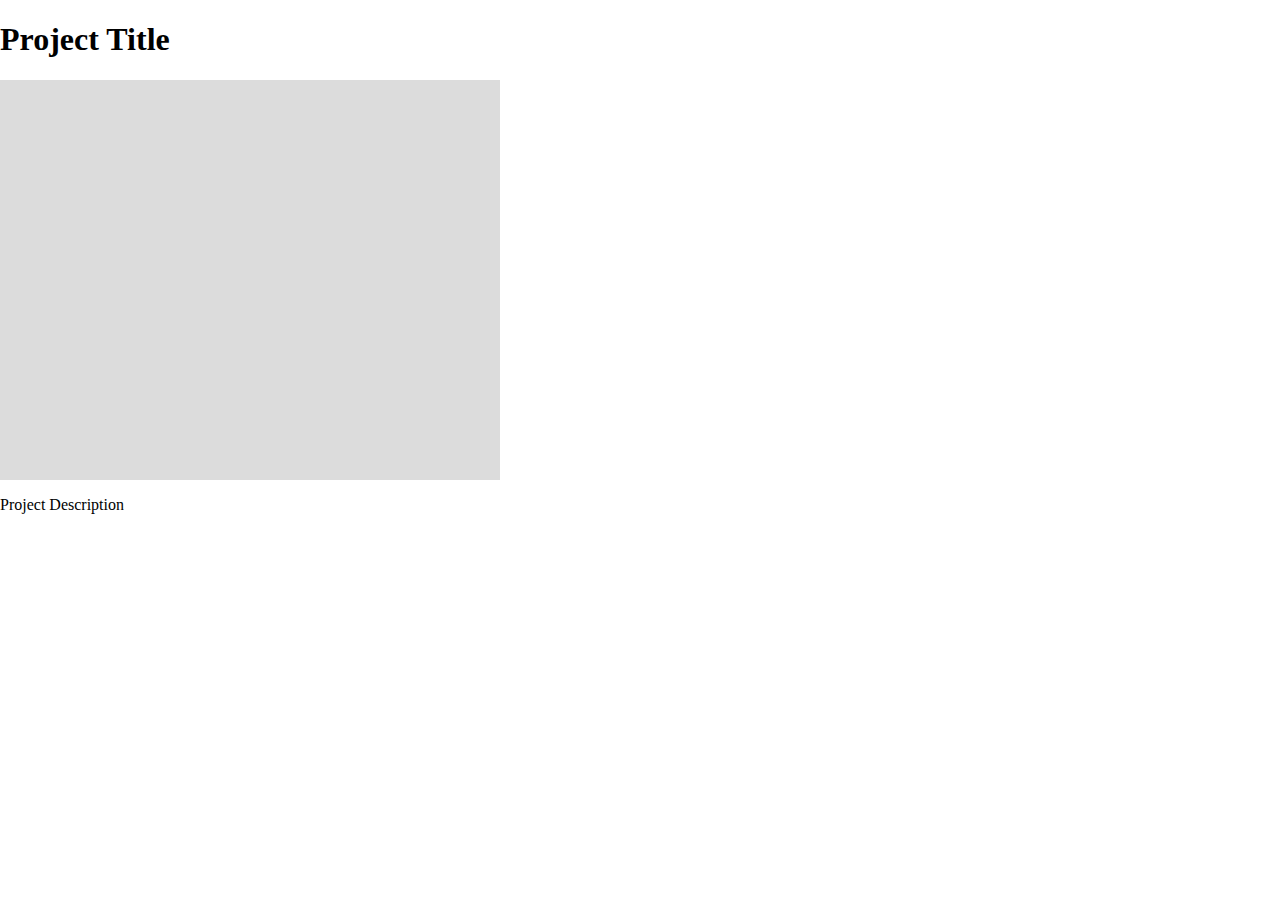
<file: _blank-template/index.html>
<!DOCTYPE html>
<html lang="en">

<head>
  <meta charset="utf-8" />
  <meta name="viewport" content="width=device-width, initial-scale=1.0">

  <title>CCLab Project</title>

  <link rel="stylesheet" type="text/css" href="style.css">

  <script src="libraries/p5.min.js"></script>
  <!-- Uncomment the line below if you use audio. -->
  <!-- <script src="libraries/p5.sound.min.js"></script> -->
</head>

<body>

  <h1>Project Title</h1>

  <!-- the following div will contain the p5 canvas. -->
  <div id="canvasContainer"></div>

  <p>Project Description</p>

  <!-- the script tag below should always be at the bottom, right before the closing body tag -->
  <script src="sketch.js"></script>
</body>

</html>
</file>
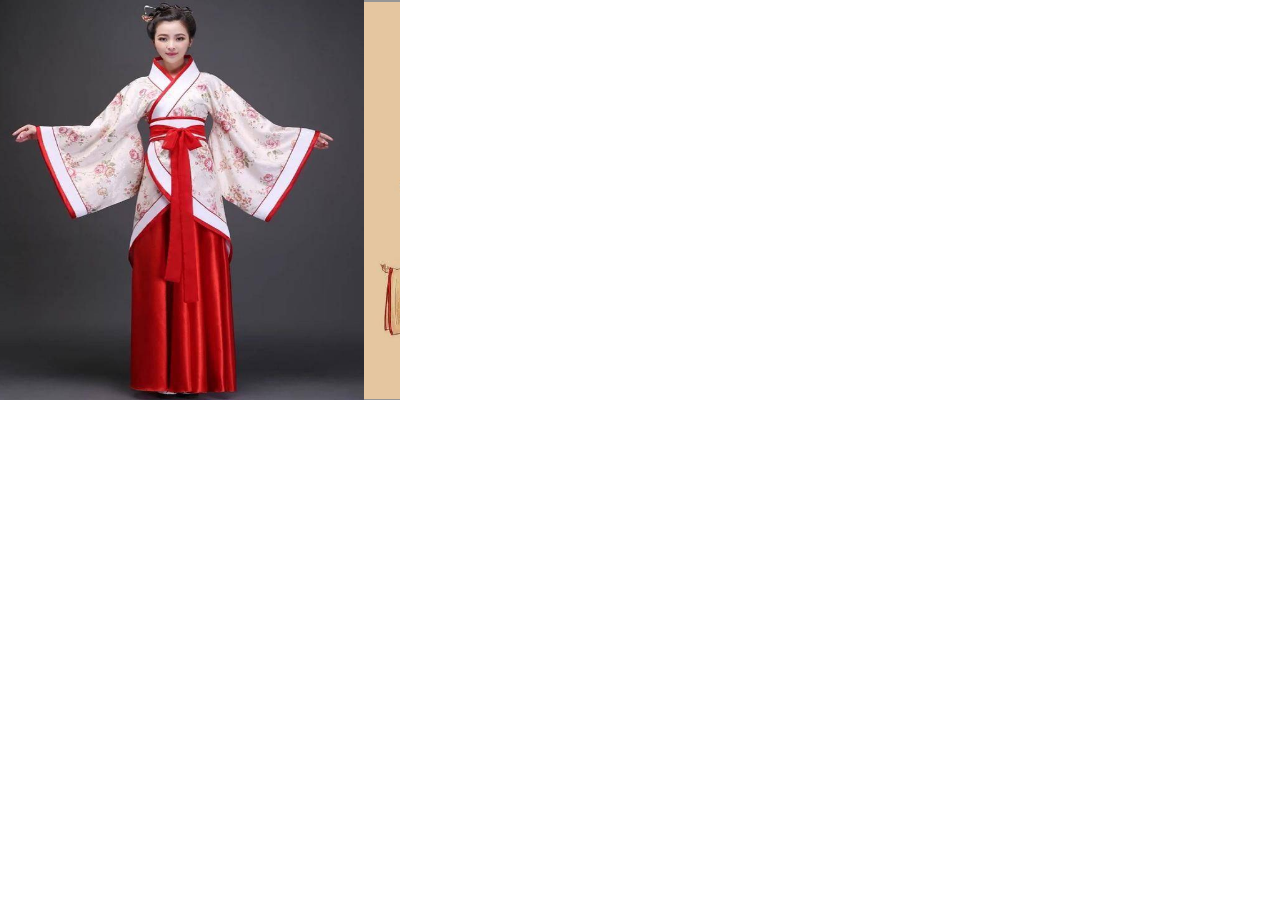
<file: finalProject/hanCanvas1/index.html>
<!DOCTYPE html>
<html lang="en">
  <head>
    <meta charset="utf-8" />
    <title>Sketch</title>
    <link rel="stylesheet" type="text/css" href="style.css">
    <script src="libraries/p5.min.js"></script>
    <script src="libraries/p5.sound.min.js"></script>
  </head>

  <body>



    <!-- the follwing div cill contain the p5 canvas -->
    <div id="canvasContainer"></div>
    


    <!-- the script tag below should always be at the bottom,
    right before the closing body tag -->
    <script src="sketch.js"></script>
  </body>
</html>
</file>
<file: _blank-template/style.css>
html, body {
  margin: 0;
  padding: 0;
}

canvas {
  display: block;
}
</file>
<file: finalProject/hanCanvas1/style.css>
html, body {
  margin: 0;
  padding: 0;
}

canvas {
  display: block;
}
</file>
